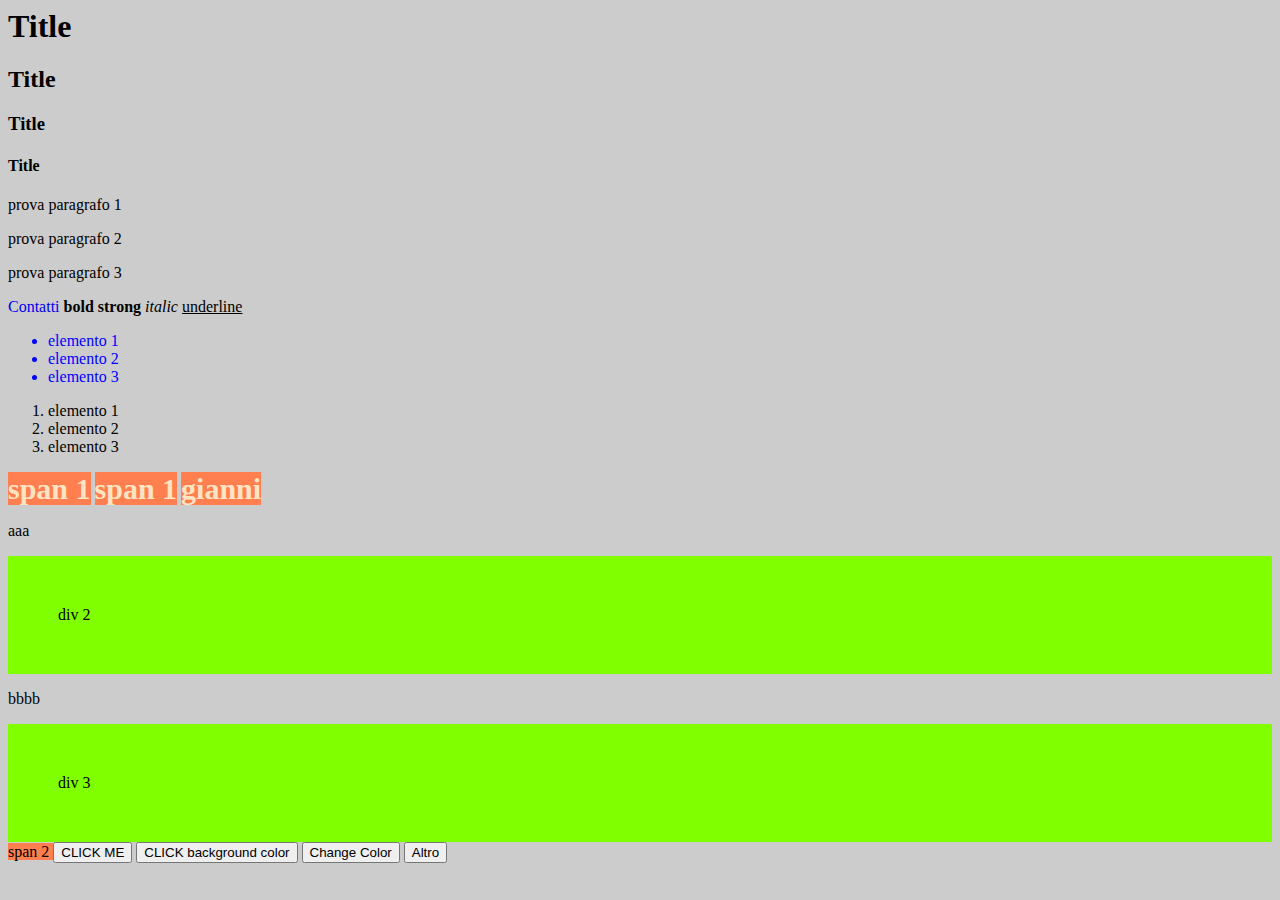
<file: index.html>
<html> <!-- tag -->
	
	<head>
		<!-- meta tags -->
		
		<!-- inclusioni JS/CSS esterni -->
		<script src="my.js"></script>
		<link rel="stylesheet" href="styles/mystyle.css">

		<!-- <script>
			console.log("testttt")
		</script> -->

		<!-- title -->
		<title>Sito Prova</title>
	</head>

	<body>
		<!-- title-->
		<h1>Title</h1>
		<h2>Title</h2>
		<h3>Title</h3>
		<h4>Title</h4>

		<!-- paragraphs-->
		<p class="p1">prova paragrafo 1</p>
		<p class="p2">prova paragrafo 2</p>
		<p class="p2">prova paragrafo 3</p>

		<a href="contatti.html">Contatti</a>

		<b>bold</b>
		<strong>strong</strong>
		<i>italic</i>
		<u>underline</u>

		<ul id="lista1"> <!-- unordered list --> 
			<li>elemento 1</li>
			<li>elemento 2</li>
			<li>elemento 3</li>
		</ul>

		<ol id="lista2"><!-- ordered list --> 
			<li>elemento 1</li>
			<li>elemento 2</li>
			<li>elemento 3</li>
		</ol>


		<!-- 
		<div 
			id="container" 
			style="background-color:#FFAACC; padding-bottom: 100px; border: 3px solid yellow">
			<span>d iv</span>
		</div>
		 -->

		<div id="container">
			<span>span 1</span>
			<span>span 1</span>

			<span class="gianni">gianni</span>
		</div>

		<p>aaa</p>

		<div class="contenitori-test">
			div 2
		</div>

		<p>bbbb</p>

		<div class="contenitori-test">
			div 3
		</div>



		<span>
			span 2
		</span>

		<button onclick="clickMe()">CLICK ME</button>
		<button onclick="getByTag()">CLICK background color</button>


		<button id="cambioColore">Change Color</button>
		<button>Altro </button>
		
	</body>


</html>
</file>
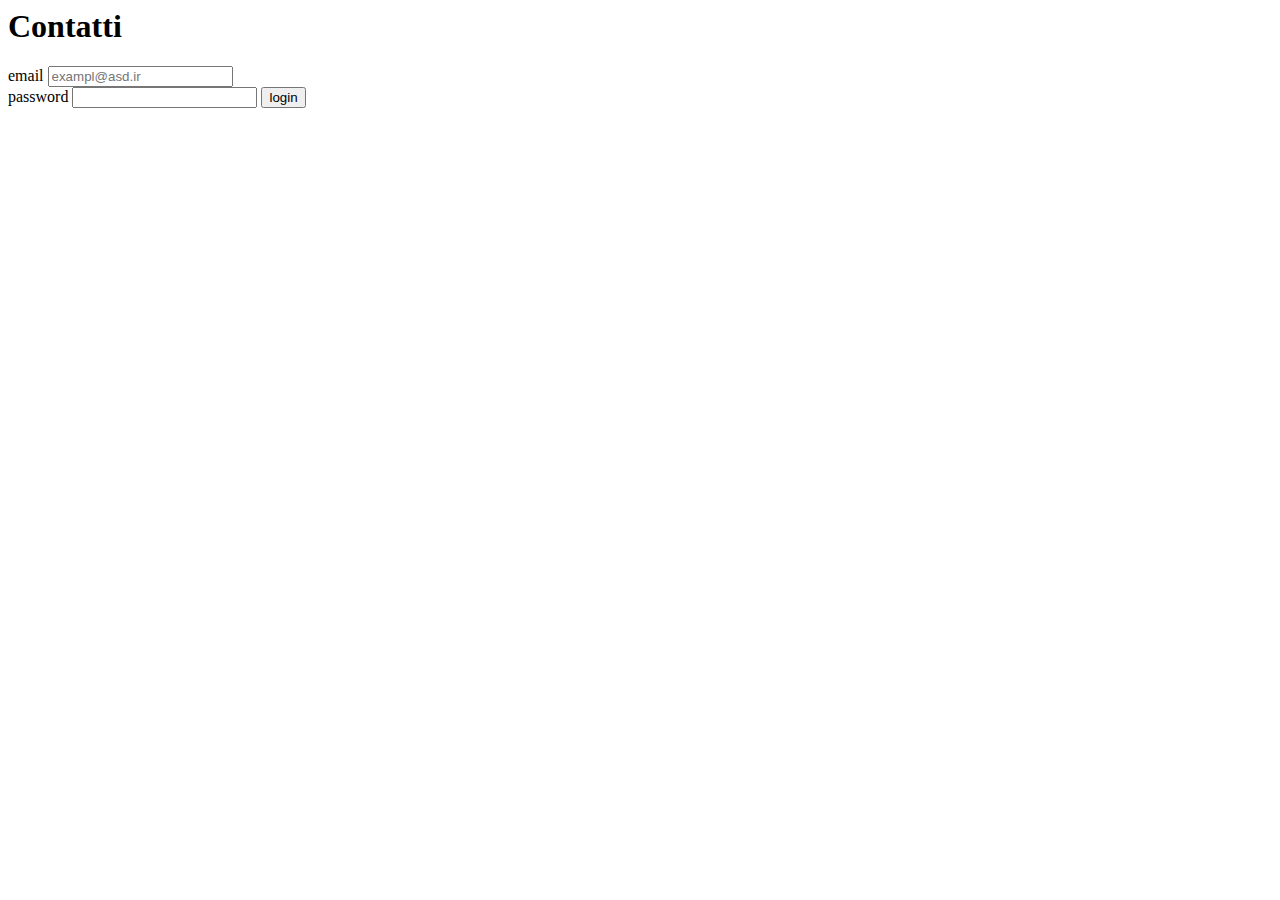
<file: contatti.html>
<html>
    <head>
        <title>Contatti</title>
        <style>
            .error-label {
                color: white;
                background-color: red;
                display: none;
            }
        </style>
    </head>
    <body>
        <h1>Contatti</h1>
        <!-- <p>chi legge è scemo!!!</p> -->

        <form>
            <label>email</label>
            <input
                type="text"
                id="email"
                name="email"
                maxlength="4"
                placeholder="exampl@asd.ir"
            />
            <p id="email-p" class="error-label">errore mail</p>

            <br />

            <label>password</label>
            <input type="password" id="password" name="password" />
            <p id="password-p" class="error-label">errore password</p>
            <!-- <input type="text"> -->

            <button type="button" onclick="login()">login</button>
        </form>
    </body>
</html>

<script>
    var email = document.getElementById("email");

    email.onblur = function () {
		console.log("asd")
        if (this.value.length < 3) {
            // alert("error email")
            document.getElementById("email-p").style["display"] = "block";
        } else {
            document.getElementById("email-p").style["display"] = "none";
        }
    };

    function login() {
        var email = document.getElementById("email").value
        var password = document.getElementById("password").value
        if (email.length < 3 ) {
        	// alert("error email")
        	document.getElementById("email-p").style["display"] = "block"
        }
        else {
        	document.getElementById("email-p").style["display"] = "none"
        }
        
		//
        if (password.length < 3 ) {
        	document.getElementById("password-p").style["display"] = "block"
        }
        else {
        	document.getElementById("password-p").style["display"] = "none"
        }
        // TODO: fai login
    }
</script>
</file>
<file: styles/mystyle.css>
/* tag */
body {
	background-color: #CCC;
}

a {
	text-decoration: none;
}

/* id */
#lista1 {
	color: blue;
}

/* classi */
.contenitori-test {
	padding: 50px;
	background-color: chartreuse;
}


span {
	background-color: coral;
}

#container span {
	color: bisque;
	font-size: 30px;
	font-weight: bold;
}

#container span .gianni {
	color: cyan;
}
</file>
